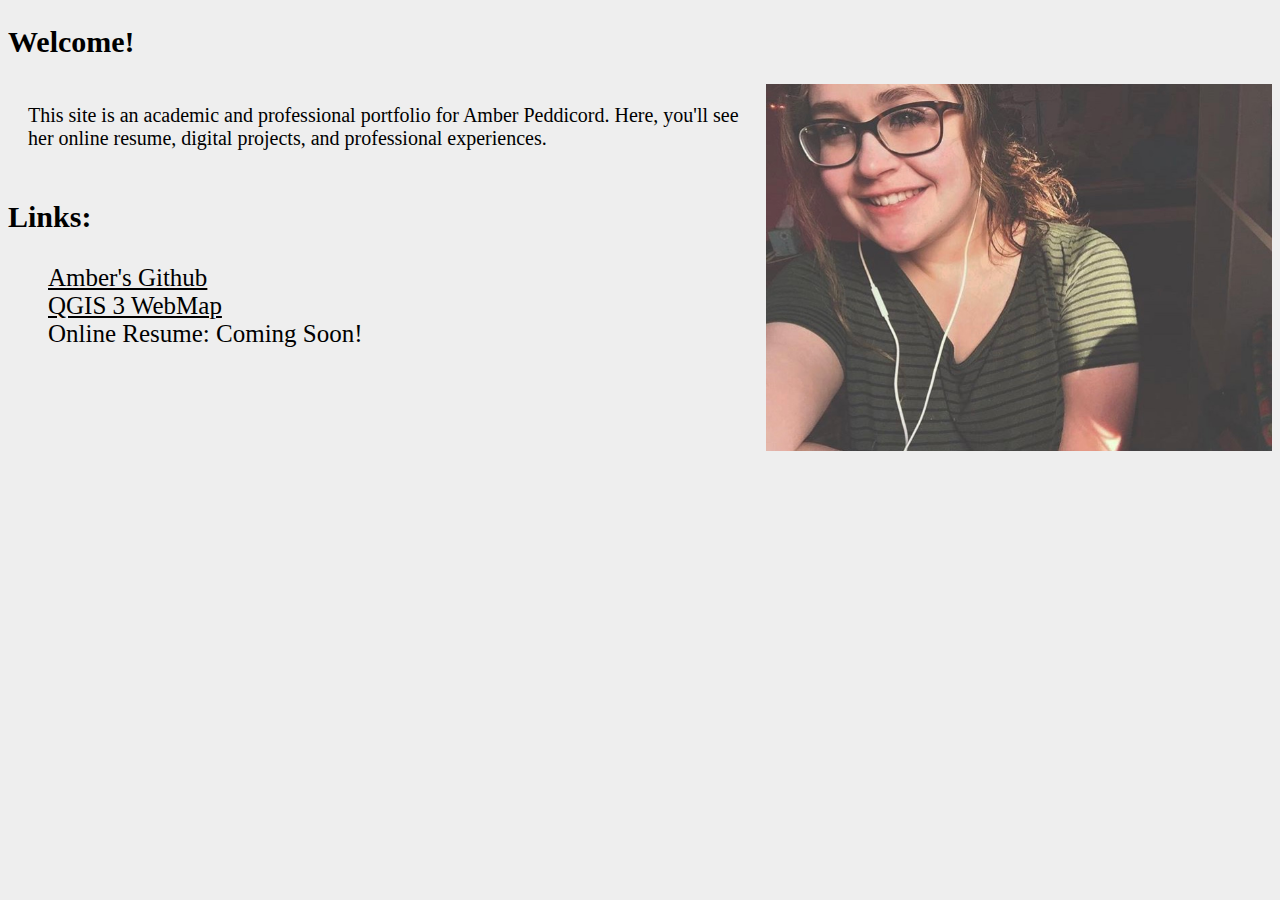
<file: Web/index.html>
<!DOCTYPE html>
<html xmlns="http://www.w3.org/1999/xhtml">
    <head>
        <link rel="stylesheet" type="text/css" href="CSS/webpage.css"/>
        <title>Amber Peddicord</title>
        <meta charset="UTF-8" />
        <meta name="viewport" content="width=device-width, initial-scale=1.0" />
    </head>
    <body>
        <!--#include virtual="html/menu.html" -->
        <div class="about">
            <h2>Welcome!</h2>
            <img src="images/photo_webpage_9-15.jpg" alt="photo of Amber"/>
            <p>This site is an academic and professional portfolio for Amber Peddicord. Here, you'll see her online resume, digital projects, and professional experiences.</p>
            <div class="links">
                <h3>Links:</h3>
                <ul>
                    <li><a href="https://github.com/amberpeddicord">Amber's Github</a></li>
                    <li><a href="webmap/index.html">QGIS 3 WebMap</a></li>
                    <li>Online Resume: Coming Soon!</li>
                </ul>
            </div>
        </div>
    </body>
</html>
</file>
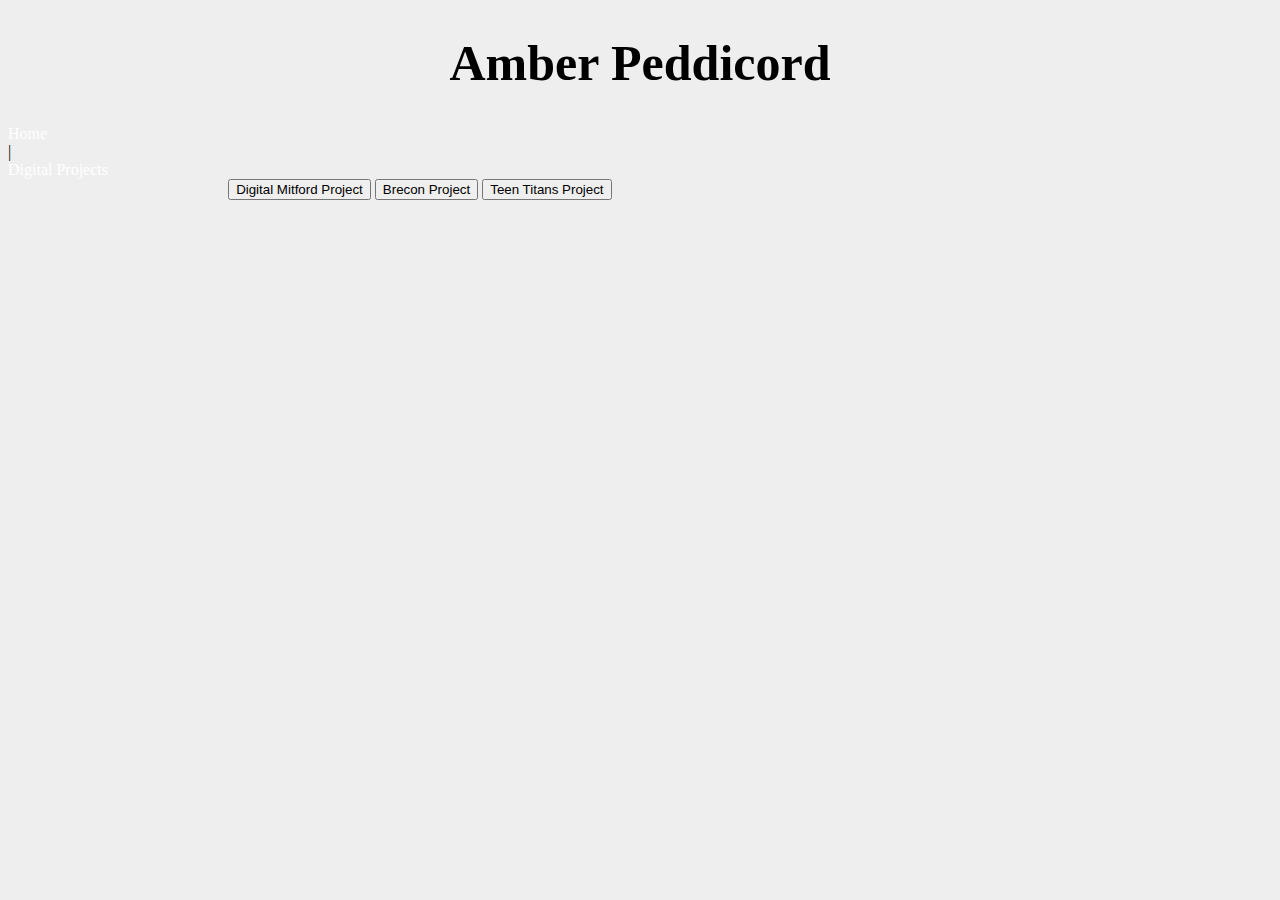
<file: Web/html/digitalProjects.html>
<!DOCTYPE html>
<html xmlns="http://www.w3.org/1999/xhtml">
    <head>
        <title>Digital Projects</title>
        <link rel="stylesheet" type="text/css" href="../CSS/webpage.css"/>
        <script type="text/javascript" src="../javascript/digitalprojects.js">/**/</script>
    </head>
    <body>            
        <h1>Amber Peddicord</h1>
        <div class="flexbox">
            <div class="home"><a class="menu" href="../index.html">Home</a></div>
            <div> | </div>
            <div class="digitalProjects"><a class="menu" href="html/digitalProjects.html">Digital Projects</a></div>
        </div>
        <div class="content">
            <div class="left">
            <button>Digital Mitford Project</button>
            <button>Brecon Project</button>
            <button>Teen Titans Project</button>
            </div>
            <div class="right">
               <div class="project" id="mitford">
            <h2>Digital Mitford Project</h2>
            <h4>Position: Green Scholar - Fall 2019 to Present</h4>
            <p class="projects"><a href="https://digitalmitford.org/index.html"><img class="digitalprojects" src="../images/Mitford-puzzle-color-1-label.png" alt="DigMit Puzzle Piece Logo"/></a> Amber works as a Research Assistant (or, Green Scholar) under the direction of Dr. Elisa Beshero-Bondar. To learn more about the project, click the Digital Mitford logo!</p>
            <p class="projects">On this project, Amber is learning various aspects of the Digital Humanities, including text-encoding, manuscript analysis, and archival skills.</p>
                </div>
            <div class="project" id="brecon">
                <h2>Coding and Digital Archives Project: TBD Fall 2019</h2>
            <p class="projects">This Fall, Amber is taking Dr. Beshero-Bondar's <a href="https://dh.newtfire.org/CDASyll.html">Digital Studies: Coding and Digital Archives</a> Class at Pitt-Greensburg. She'll be participating in a Digital Project as part of this class, and the specific project has yet to be determined. More information will be available as the project begins and develops!</p>
            </div>
            <div class="project" id="titans">
                <h2>Teen Titans Project</h2>
                <p class="projects">In Spring of 2020, Amber joined the <a href="http://teentitans.newtfire.org/">Teen Titans Project</a>, originally started by Lauren McNeill and Shannon Dunn in the Fall of 2019. This project aims to create an online resource for the popular television and comic series Teen Titans. The goal of the project was initially to create a comparison between the comic issues and television series, as well as providing some analysis of dialogue and other various analytics. 2020 brought the new goal of mapping character movement in Season 2 of the television show.</p>
            </div>
        </div>
        </div>
    </body>
</html>
</file>
<file: Web/CSS/webpage.css>
html {
    background-color: #EEEEEE;
    color: black;
    font-family: Montserrat, Hind;
}
h1 {
    font-size: 50px;
    text-align: center;
}
.navbar {
    display: flex;
    justify-content: space-around;
    align-items: center;
    background-color: #404040;
    padding: 5px 5px 5px 5px;
    border: 1px solid black;
}
.content{
    display: flex;
    justify-content: space-around;
    align-items: center;
}
.navbutton {
    font-size: 20px;
    color: white;
}

a.menu {
    text-decoration: none;
    color: white;
}
h2 {
    text-align: left;
    font-size: 30px;
}
a {
    color: black;
}
img {
    float: right;
    outline: 1px black;
    width: 40%;
    padding-left: 20px;
}
p{
    border: 1px black;
    padding: 20px 20px 20px 20px;
    text-align: left;
    font-size: 20px;
}
h3 {
    text-align: left;
    font-size: 30px;
}
ul {
    list-style-type: none;
    font-size: 25px;
}
h4 {
    font-size: 30px;
    text-align: center;
}
p.projects {
    text-align: left;
    padding-left: 30px;
    font-size: 20px;
}
img.digitalprojects {
    float: left;
    outline: 1px black;
    width: 10%;
    padding-left: 20px;
    padding-right: 20px;
}
#mitford{
    display: none;
}
#mitford.onclick{
    display: block;
}
#brecon{
    display: none;
}
#titans{
    display:none;
}
</file>
